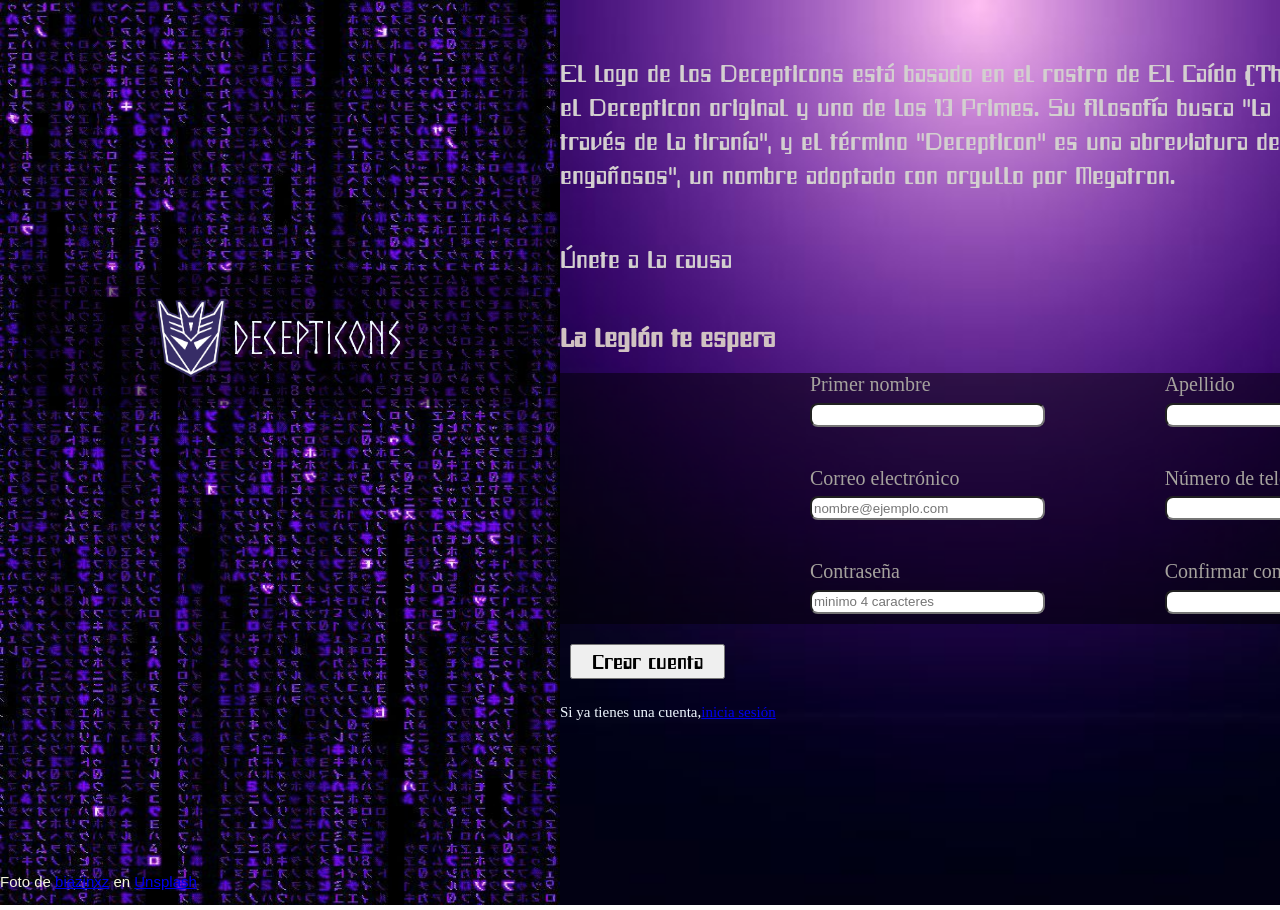
<file: test/index.html>
<!DOCTYPE html>
<html lang="en">
<head>
    <meta charset="UTF-8">
    <meta name="viewport" content="width=device-width, initial-scale=1.0">
    <title>Document</title>
    <link rel="stylesheet" href="style.css">
</head>
<body>
<div class="container-total">

<div class="container-image">

<img class="image" src= "655678ae83c4f8f09b444c7ec14326da.jpg"alt="joto">    

<div class="content-text">

<img class="decepticon" src="DecepticonInsignia.webp" alt="">

<p class="title">
  Decepticons
</p> 
</div>

<p class="author">Foto de <a href="https://ar.pinterest.com/biazinxxz/">biazinxz</a> en <a href="https://i.pinimg.com/736x/65/56/78/655678ae83c4f8f09b444c7ec14326da.jpg">Unsplash</a>  </p>
</div>

<div class="content-form-text">
<div class="paragraph">
<p> El logo de los Decepticons está basado en el rostro de El Caído (The Fallen), el Decepticon original y uno de los 13 Primes. Su filosofía busca "la paz a través de la tiranía", y el término "Decepticon" es una abreviatura de "robots engañosos", un nombre adoptado con orgullo por Megatron.</p>
<p> Únete a la causa</p>
</div>

<h1>La legión te espera</h1>

<form>
<div class="content-form-total">
 <div class="content-form1">
<div class="part1-form">
<label for="firs-name">Primer nombre</label>
<input type="text" id="firs-name" name="user_firsName"required>
</div>

<div class="part2-form">
<label for="last-name">Apellido</label>
<input type="text" id="last-name" name="user_lastName"required>
</div>
</div> 

<div class="content-form2">
<div class="part3-form">
<label for="mail">Correo electrónico</label>
<input type="email" id="mail" name="user_email" placeholder="nombre@ejemplo.com" required>
</div>

<div class="part4-form">
<label for="phone-number">Número de teléfono</label>
<input type="number" id="phone-number" name="user_phoneNumber"required>
</div>
</div>

<div class="content-form3">
<div class="part5-form">
<label for="passWord">Contraseña</label>
<input type="password" id="passWord" name="user_password" placeholder="minimo 4 caracteres" minlength="4" required>
</div>
<div class="part6-form">
<label for="confirm-password">Confirmar contraseña</label>
<input type="password" id="confirm-password" name="user_confirmPassword"required>
</div>
</div>
</div>


<div class="button">
 <button type="submit">Crear cuenta </button> 
</div>

<p class="logIn"> Si ya tienes una cuenta,<a href="https://i.redd.it/sk5zbp23if3g1.jpeg">inicia sesión</a></p>
</form>




</div>

</div>
</body>
</html>
</file>
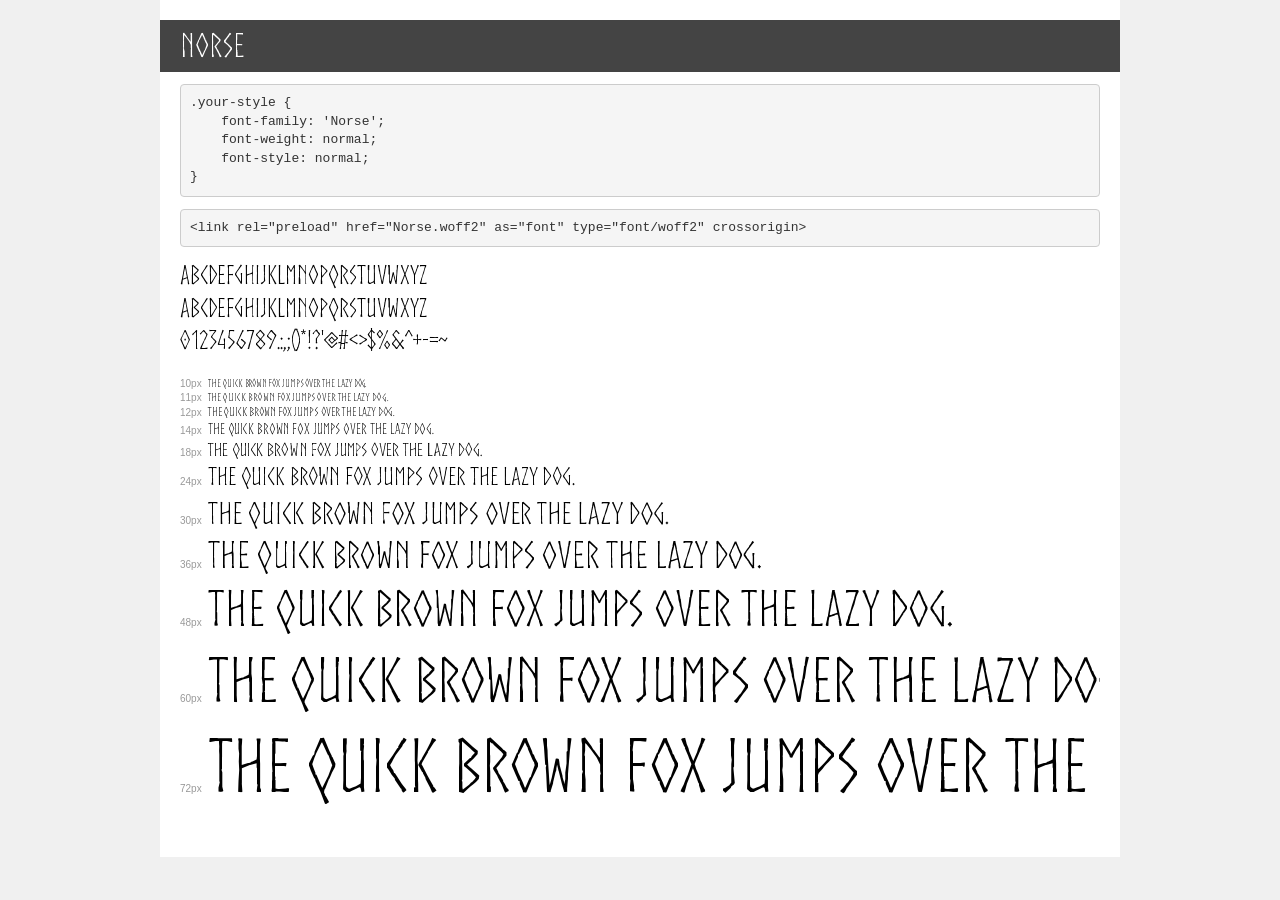
<file: test/Norse/demo.html>
<!DOCTYPE html>
<html lang="en">
<head>
    <meta charset="utf-8">
    <meta http-equiv="X-UA-Compatible" content="IE=edge">
    <meta name="viewport" content="width=device-width, initial-scale=1">
    <meta name="robots" content="noindex, noarchive">
    <meta name="format-detection" content="telephone=no">
    <title>Transfonter demo</title>
    <link href="stylesheet.css" rel="stylesheet">
    <style>
        /*
        http://meyerweb.com/eric/tools/css/reset/
        v2.0 | 20110126
        License: none (public domain)
        */
        html, body, div, span, applet, object, iframe,
        h1, h2, h3, h4, h5, h6, p, blockquote, pre,
        a, abbr, acronym, address, big, cite, code,
        del, dfn, em, img, ins, kbd, q, s, samp,
        small, strike, strong, sub, sup, tt, var,
        b, u, i, center,
        dl, dt, dd, ol, ul, li,
        fieldset, form, label, legend,
        table, caption, tbody, tfoot, thead, tr, th, td,
        article, aside, canvas, details, embed,
        figure, figcaption, footer, header, hgroup,
        menu, nav, output, ruby, section, summary,
        time, mark, audio, video {
            margin: 0;
            padding: 0;
            border: 0;
            font-size: 100%;
            font: inherit;
            vertical-align: baseline;
        }
        /* HTML5 display-role reset for older browsers */
        article, aside, details, figcaption, figure,
        footer, header, hgroup, menu, nav, section {
            display: block;
        }
        body {
            line-height: 1;
        }
        ol, ul {
            list-style: none;
        }
        blockquote, q {
            quotes: none;
        }
        blockquote:before, blockquote:after,
        q:before, q:after {
            content: '';
            content: none;
        }
        table {
            border-collapse: collapse;
            border-spacing: 0;
        }
        /* demo styles */
        body {
            background: #f0f0f0;
            color: #000;
        }
        .page {
            background: #fff;
            width: 920px;
            margin: 0 auto;
            padding: 20px 20px 0 20px;
            overflow: hidden;
        }
        .font-container {
            overflow-x: auto;
            overflow-y: hidden;
            margin-bottom: 40px;
            line-height: 1.3;
            white-space: nowrap;
            padding-bottom: 5px;
        }
        h1 {
            position: relative;
            background: #444;
            font-size: 32px;
            color: #fff;
            padding: 10px 20px;
            margin: 0 -20px 12px -20px;
        }
        .letters {
            font-size: 25px;
            margin-bottom: 20px;
        }
        .s10:before {
            content: '10px';
        }
        .s11:before {
            content: '11px';
        }
        .s12:before {
            content: '12px';
        }
        .s14:before {
            content: '14px';
        }
        .s18:before {
            content: '18px';
        }
        .s24:before {
            content: '24px';
        }
        .s30:before {
            content: '30px';
        }
        .s36:before {
            content: '36px';
        }
        .s48:before {
            content: '48px';
        }
        .s60:before {
            content: '60px';
        }
        .s72:before {
            content: '72px';
        }
        .s10:before, .s11:before, .s12:before, .s14:before,
        .s18:before, .s24:before, .s30:before, .s36:before,
        .s48:before, .s60:before, .s72:before {
            font-family: Arial, sans-serif;
            font-size: 10px;
            font-weight: normal;
            font-style: normal;
            color: #999;
            padding-right: 6px;
        }
        pre {
            display: block;
            padding: 9px;
            margin: 0 0 12px;
            font-family: Monaco, Menlo, Consolas, "Courier New", monospace;
            font-size: 13px;
            line-height: 1.428571429;
            color: #333;
            font-weight: normal;
            font-style: normal;
            background-color: #f5f5f5;
            border: 1px solid #ccc;
            overflow-x: auto;
            border-radius: 4px;
        }
        /* responsive */
        @media (max-width: 959px) {
            .page {
                width: auto;
                margin: 0;
            }
        }
    </style>
</head>
<body>
<div class="page">
    <div class="demo">
        <h1 style="font-family: 'Norse'; font-weight: normal; font-style: normal;">Norse</h1>
        <pre title="Usage">.your-style {
    font-family: 'Norse';
    font-weight: normal;
    font-style: normal;
}</pre>
        <pre title="Preload (optional)">
&lt;link rel=&quot;preload&quot; href=&quot;Norse.woff2&quot; as=&quot;font&quot; type=&quot;font/woff2&quot; crossorigin&gt;</pre>
        <div class="font-container" style="font-family: 'Norse'; font-weight: normal; font-style: normal;">
            <p class="letters">
                abcdefghijklmnopqrstuvwxyz<br>
ABCDEFGHIJKLMNOPQRSTUVWXYZ<br>
                0123456789.:,;()*!?'@#&lt;&gt;$%&^+-=~
            </p>
            <p class="s10" style="font-size: 10px;">The quick brown fox jumps over the lazy dog.</p>
            <p class="s11" style="font-size: 11px;">The quick brown fox jumps over the lazy dog.</p>
            <p class="s12" style="font-size: 12px;">The quick brown fox jumps over the lazy dog.</p>
            <p class="s14" style="font-size: 14px;">The quick brown fox jumps over the lazy dog.</p>
            <p class="s18" style="font-size: 18px;">The quick brown fox jumps over the lazy dog.</p>
            <p class="s24" style="font-size: 24px;">The quick brown fox jumps over the lazy dog.</p>
            <p class="s30" style="font-size: 30px;">The quick brown fox jumps over the lazy dog.</p>
            <p class="s36" style="font-size: 36px;">The quick brown fox jumps over the lazy dog.</p>
            <p class="s48" style="font-size: 48px;">The quick brown fox jumps over the lazy dog.</p>
            <p class="s60" style="font-size: 60px;">The quick brown fox jumps over the lazy dog.</p>
            <p class="s72" style="font-size: 72px;">The quick brown fox jumps over the lazy dog.</p>
        </div>
    </div>

</div>
</body>
</html>
</file>
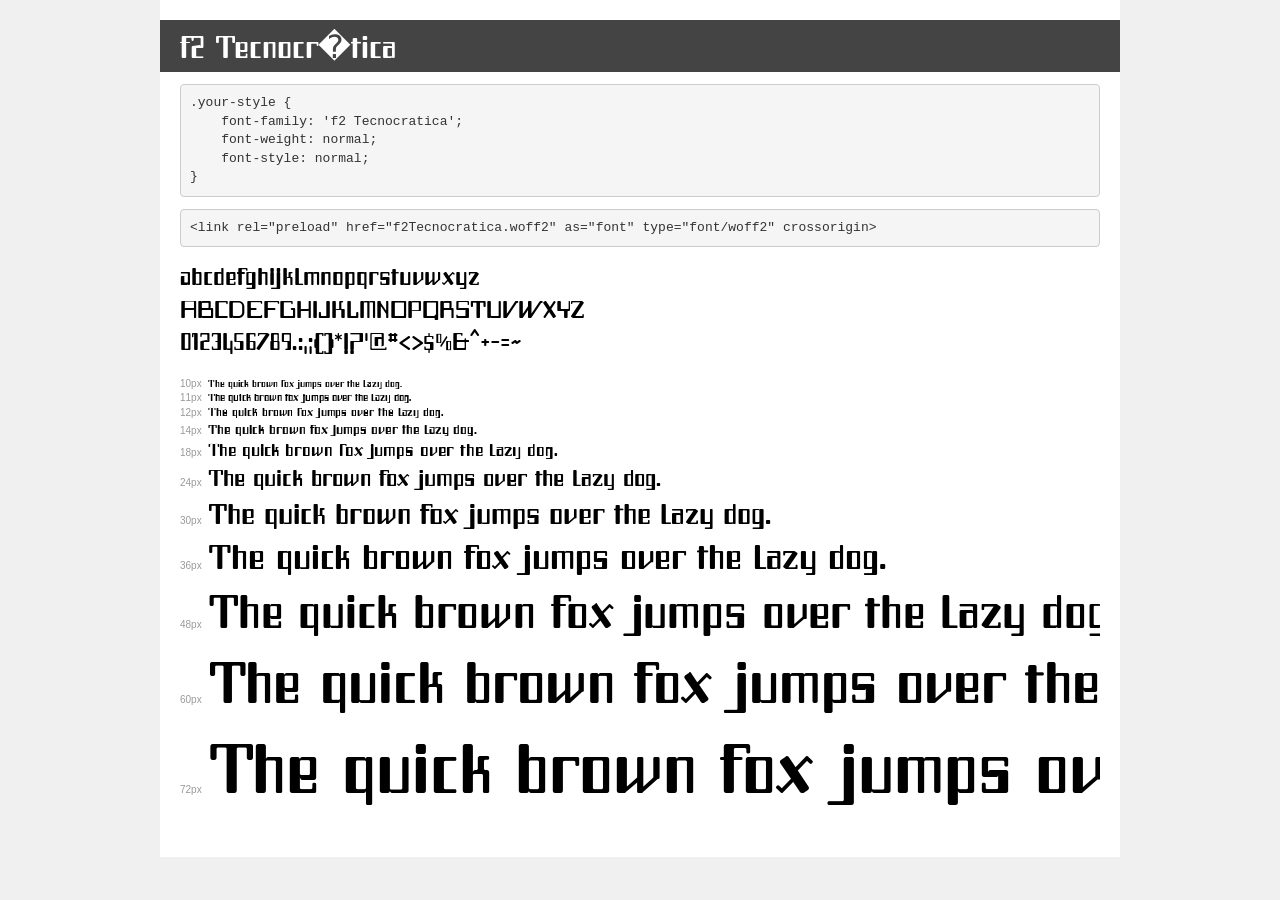
<file: test/Tecnocratico/demo.html>
<!DOCTYPE html>
<html lang="en">
<head>
    <meta charset="utf-8">
    <meta http-equiv="X-UA-Compatible" content="IE=edge">
    <meta name="viewport" content="width=device-width, initial-scale=1">
    <meta name="robots" content="noindex, noarchive">
    <meta name="format-detection" content="telephone=no">
    <title>Transfonter demo</title>
    <link href="stylesheet.css" rel="stylesheet">
    <style>
        /*
        http://meyerweb.com/eric/tools/css/reset/
        v2.0 | 20110126
        License: none (public domain)
        */
        html, body, div, span, applet, object, iframe,
        h1, h2, h3, h4, h5, h6, p, blockquote, pre,
        a, abbr, acronym, address, big, cite, code,
        del, dfn, em, img, ins, kbd, q, s, samp,
        small, strike, strong, sub, sup, tt, var,
        b, u, i, center,
        dl, dt, dd, ol, ul, li,
        fieldset, form, label, legend,
        table, caption, tbody, tfoot, thead, tr, th, td,
        article, aside, canvas, details, embed,
        figure, figcaption, footer, header, hgroup,
        menu, nav, output, ruby, section, summary,
        time, mark, audio, video {
            margin: 0;
            padding: 0;
            border: 0;
            font-size: 100%;
            font: inherit;
            vertical-align: baseline;
        }
        /* HTML5 display-role reset for older browsers */
        article, aside, details, figcaption, figure,
        footer, header, hgroup, menu, nav, section {
            display: block;
        }
        body {
            line-height: 1;
        }
        ol, ul {
            list-style: none;
        }
        blockquote, q {
            quotes: none;
        }
        blockquote:before, blockquote:after,
        q:before, q:after {
            content: '';
            content: none;
        }
        table {
            border-collapse: collapse;
            border-spacing: 0;
        }
        /* demo styles */
        body {
            background: #f0f0f0;
            color: #000;
        }
        .page {
            background: #fff;
            width: 920px;
            margin: 0 auto;
            padding: 20px 20px 0 20px;
            overflow: hidden;
        }
        .font-container {
            overflow-x: auto;
            overflow-y: hidden;
            margin-bottom: 40px;
            line-height: 1.3;
            white-space: nowrap;
            padding-bottom: 5px;
        }
        h1 {
            position: relative;
            background: #444;
            font-size: 32px;
            color: #fff;
            padding: 10px 20px;
            margin: 0 -20px 12px -20px;
        }
        .letters {
            font-size: 25px;
            margin-bottom: 20px;
        }
        .s10:before {
            content: '10px';
        }
        .s11:before {
            content: '11px';
        }
        .s12:before {
            content: '12px';
        }
        .s14:before {
            content: '14px';
        }
        .s18:before {
            content: '18px';
        }
        .s24:before {
            content: '24px';
        }
        .s30:before {
            content: '30px';
        }
        .s36:before {
            content: '36px';
        }
        .s48:before {
            content: '48px';
        }
        .s60:before {
            content: '60px';
        }
        .s72:before {
            content: '72px';
        }
        .s10:before, .s11:before, .s12:before, .s14:before,
        .s18:before, .s24:before, .s30:before, .s36:before,
        .s48:before, .s60:before, .s72:before {
            font-family: Arial, sans-serif;
            font-size: 10px;
            font-weight: normal;
            font-style: normal;
            color: #999;
            padding-right: 6px;
        }
        pre {
            display: block;
            padding: 9px;
            margin: 0 0 12px;
            font-family: Monaco, Menlo, Consolas, "Courier New", monospace;
            font-size: 13px;
            line-height: 1.428571429;
            color: #333;
            font-weight: normal;
            font-style: normal;
            background-color: #f5f5f5;
            border: 1px solid #ccc;
            overflow-x: auto;
            border-radius: 4px;
        }
        /* responsive */
        @media (max-width: 959px) {
            .page {
                width: auto;
                margin: 0;
            }
        }
    </style>
</head>
<body>
<div class="page">
    <div class="demo">
        <h1 style="font-family: 'f2 Tecnocratica'; font-weight: normal; font-style: normal;">f2 Tecnocr�tica</h1>
        <pre title="Usage">.your-style {
    font-family: 'f2 Tecnocratica';
    font-weight: normal;
    font-style: normal;
}</pre>
        <pre title="Preload (optional)">
&lt;link rel=&quot;preload&quot; href=&quot;f2Tecnocratica.woff2&quot; as=&quot;font&quot; type=&quot;font/woff2&quot; crossorigin&gt;</pre>
        <div class="font-container" style="font-family: 'f2 Tecnocratica'; font-weight: normal; font-style: normal;">
            <p class="letters">
                abcdefghijklmnopqrstuvwxyz<br>
ABCDEFGHIJKLMNOPQRSTUVWXYZ<br>
                0123456789.:,;()*!?'@#&lt;&gt;$%&^+-=~
            </p>
            <p class="s10" style="font-size: 10px;">The quick brown fox jumps over the lazy dog.</p>
            <p class="s11" style="font-size: 11px;">The quick brown fox jumps over the lazy dog.</p>
            <p class="s12" style="font-size: 12px;">The quick brown fox jumps over the lazy dog.</p>
            <p class="s14" style="font-size: 14px;">The quick brown fox jumps over the lazy dog.</p>
            <p class="s18" style="font-size: 18px;">The quick brown fox jumps over the lazy dog.</p>
            <p class="s24" style="font-size: 24px;">The quick brown fox jumps over the lazy dog.</p>
            <p class="s30" style="font-size: 30px;">The quick brown fox jumps over the lazy dog.</p>
            <p class="s36" style="font-size: 36px;">The quick brown fox jumps over the lazy dog.</p>
            <p class="s48" style="font-size: 48px;">The quick brown fox jumps over the lazy dog.</p>
            <p class="s60" style="font-size: 60px;">The quick brown fox jumps over the lazy dog.</p>
            <p class="s72" style="font-size: 72px;">The quick brown fox jumps over the lazy dog.</p>
        </div>
    </div>

</div>
</body>
</html>
</file>
<file: test/style.css>
@font-face {
    font-family: "Norse";
    src: url("Norse/Norse.woff") format("woff"),
    url("Norse/Norse.woff2") format("woff2");
}

@font-face {
    font-family: "Tecnocratico";
    src: url("Tecnocratico/f2Tecnocratica.woff") format("woff"),
    url("Tecnocratico/f2Tecnocratica.woff2") format("woff2")
}

body{
font-size: 20px;    
margin: 0;
padding: 0px;
padding-block: 0px;


}

.container-total{
display: flex;

}

.container-image .image{
position: relative;    
width: 35rem;
height: 100vh;  
}

.image {
width: 100%;   
min-height: 100%;
}

.content-text{ 
 position: absolute;     
 top: 30%;
 left: 2%;
 background-color: rgb(0, 0, 0, 0.5);   
 border-radius: 22px;
 display: flex;
 align-items: center;
 font-family: "Norse";
 padding-inline: 125px;
}

.decepticon{ 
 width: 80px;
 height: 90px;   
}

.title{
font-size: 44px;   
color: aliceblue;
padding: auto;
text-shadow: 3px 3px 4px rgb(94, 4, 102);
}

.author{
font-family:'Franklin Gothic Medium', 'Arial Narrow', Arial, sans-serif;
position: absolute;
top: 97%;
color: beige;   
font-size: 15px;
padding: 0px;
margin: 0px;
}

a:hover{
color: rgb(225, 11, 22);
}

.paragraph{
 padding-top: 30px;
 display: flex;   
 flex-direction: column;
 font-size: 25px;  
 font-family: "Tecnocratico"; 
 color: rgb(211, 207, 207);
 
}

.content-form-text{
display: flex;    
flex-direction: column;
background: url("morado.jpg");
 background-size: cover;
 background-repeat: no-repeat;
 background-position: center;
}

h1{
  font-size: 27px;  
  color: rgb(208, 194, 194);
  font-family: "Tecnocratico";
}

label{
color: rgb(165, 162, 157);    
display: block;
max-width: 9em;
padding-bottom: 5px;
}

input{
min-width: 17em;  
height: 18px;
border-radius: 8px;
}

.content-form-total{
display: flex;  
flex-direction: column;
gap: 2em;
background-color: rgb(0, 0, 0,0.5);
padding-left: 250px;  
padding-bottom: 10px;
}

.content-form1,.content-form2,.content-form3{
display: flex;  
justify-content: start;
gap: 6em;

}

.button{
padding: 20px;  
height: 40px;
padding-inline: 10px;
}

button{
font-size: 21px;  
font-family: "Tecnocratico";
padding-inline: calc(20px);
}

button:hover{
color: rgb(232, 235, 235);
background-color: black;  
}

.logIn{
 color: aliceblue; 
 margin: 0;
 font-size: 15px;
}

input:user-invalid{
 border-color: red; 
}
input:user-valid{
border-color: green;
}
</file>
<file: test/Norse/stylesheet.css>
@font-face {
    font-family: 'Norse';
    src: url('Norse.woff2') format('woff2'),
        url('Norse.woff') format('woff');
    font-weight: normal;
    font-style: normal;
    font-display: swap;
}
</file>
<file: test/Tecnocratico/stylesheet.css>
@font-face {
    font-family: 'f2 Tecnocratica';
    src: url('f2Tecnocratica.woff2') format('woff2'),
        url('f2Tecnocratica.woff') format('woff');
    font-weight: normal;
    font-style: normal;
    font-display: swap;
}
</file>
